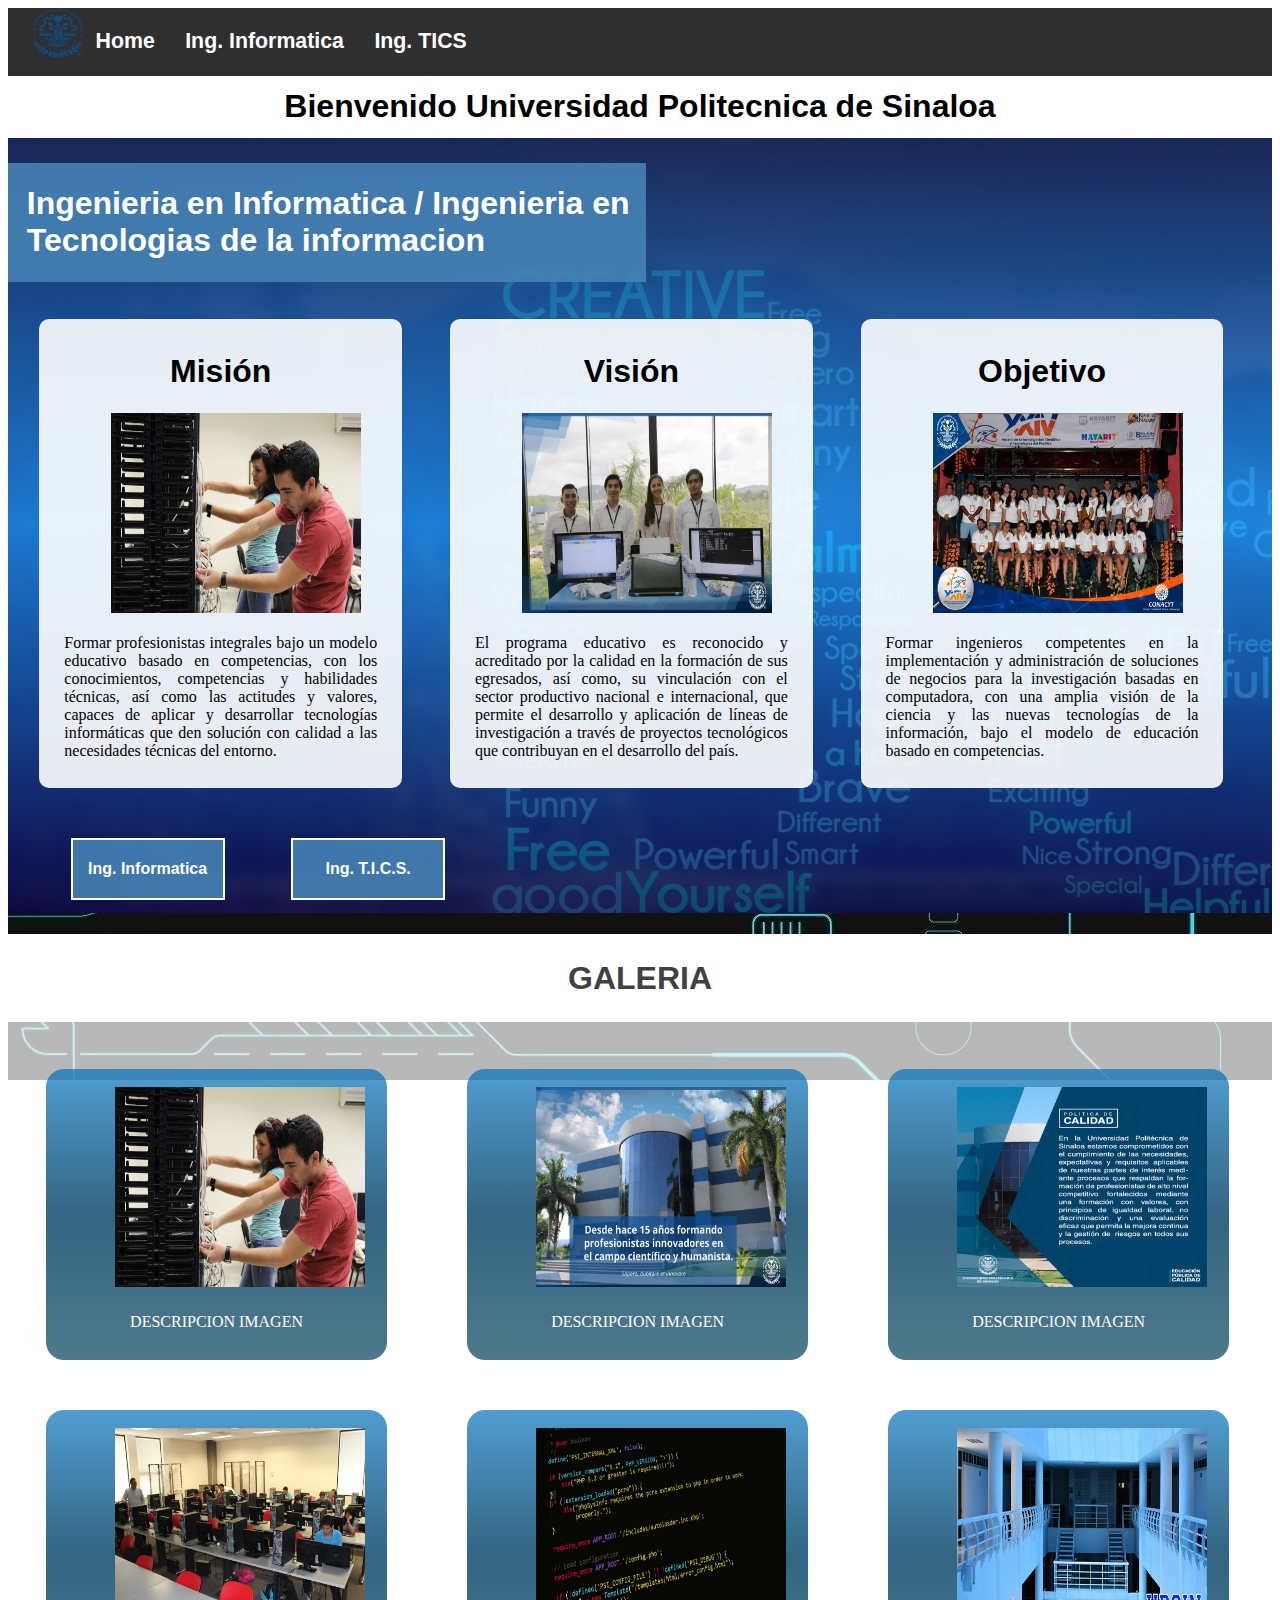
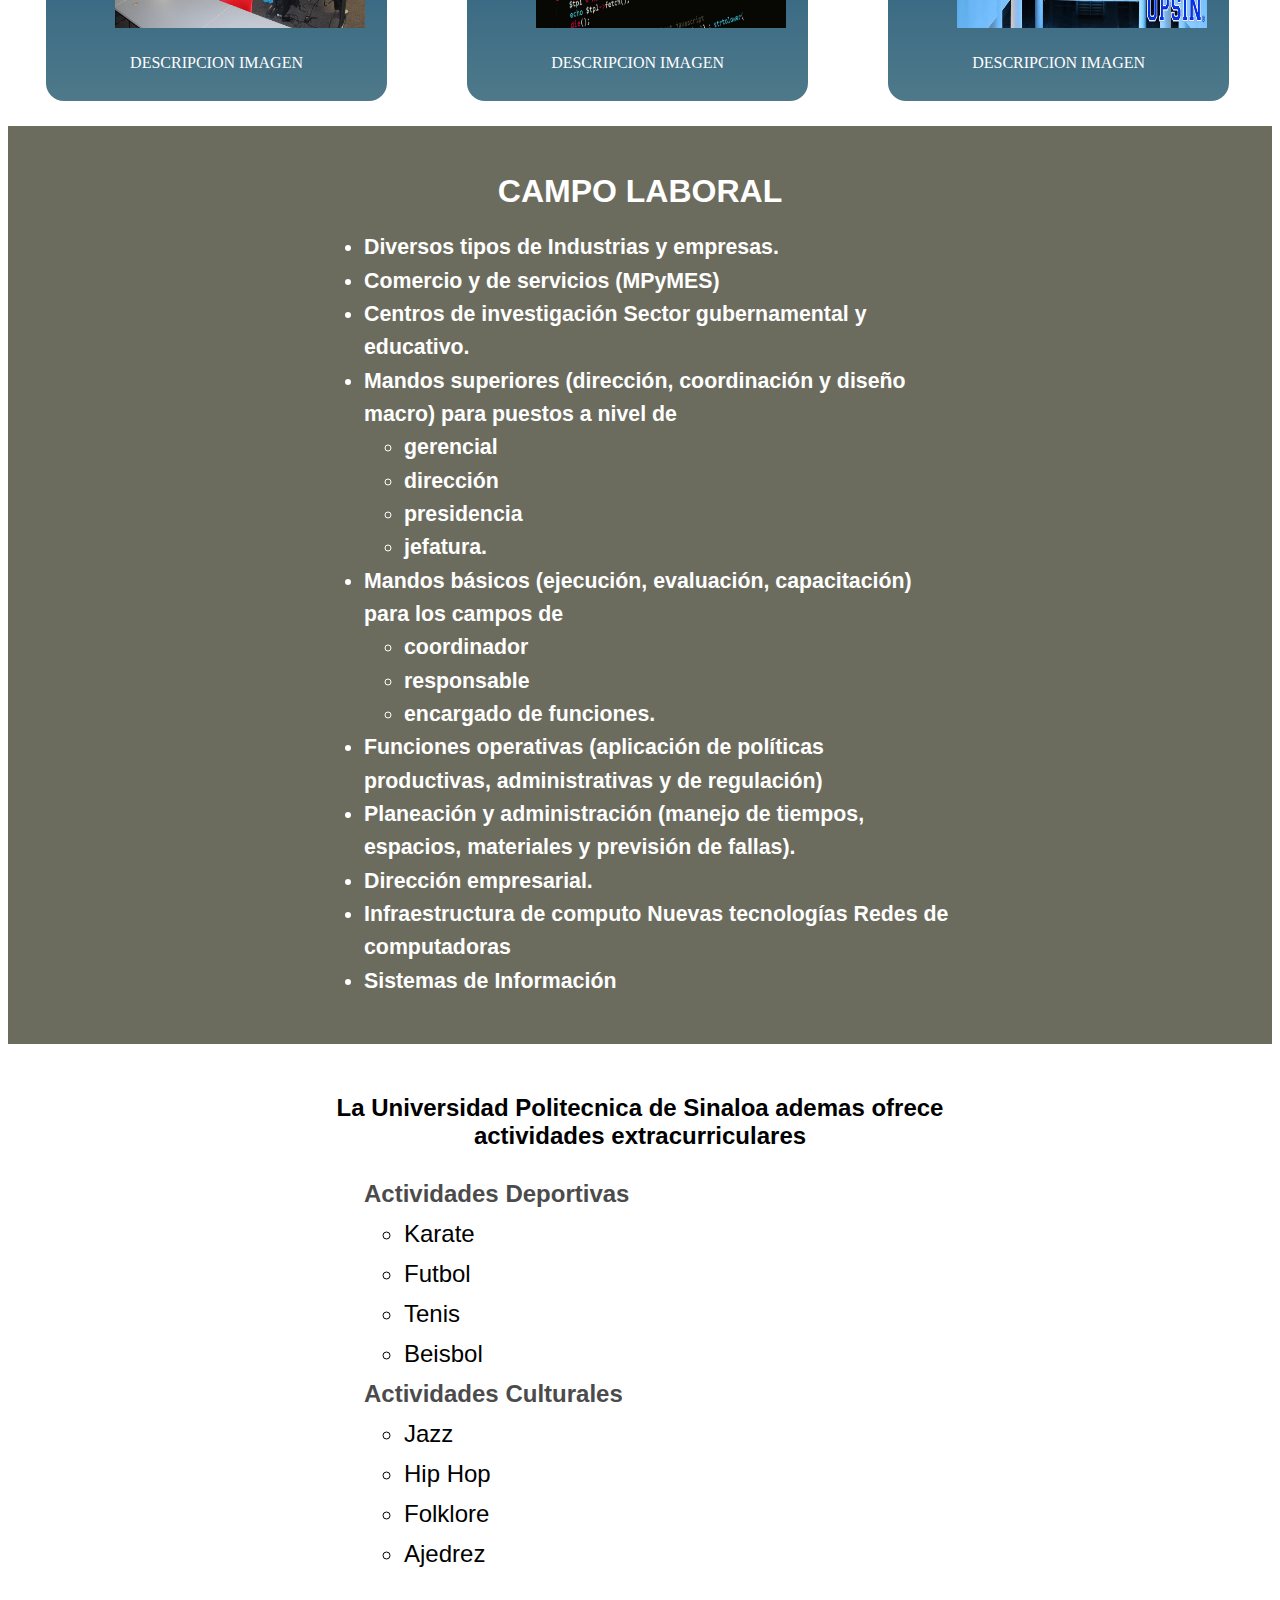
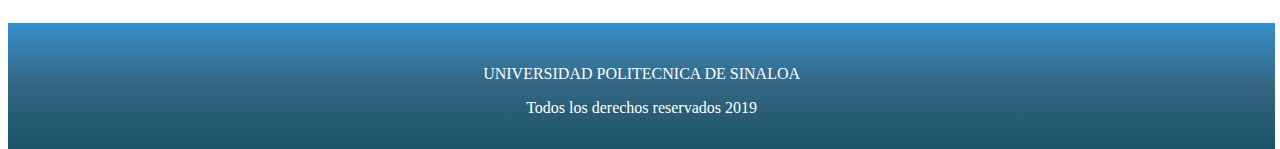
<file: index.html>
<!DOCTYPE html>
<html lang="en" style="min-height: 100%; position: relative;">
<head>
    <meta charset="UTF-8">
    <meta name="viewport" content="width=device-width, initial-scale=1.0">
    <meta http-equiv="X-UA-Compatible" content="ie=edge">
    <link rel="stylesheet" type="text/css" href="css/estilo.css">
    <link rel="shortcut icon" href="img/favicon.jpg">
    <title>UPSIN</title>
</head>
<body>
    

    <nav class="menu">
            <a id="logo" href="#"><img src="img/upsin_128.png" alt="imagen no disponible"></a>
        <ul>
           
            <li> <a href="#">Home</a></li>
            <li><a href="Informatica.html">Ing. Informatica</a></li>
            <li><a href="TICs.html">Ing. TICS</a></li>
        </ul>
    </nav>

    <header class="cabecera">
        <h1>Bienvenido Universidad Politecnica de Sinaloa</h1>
 
    </header>

    <div class="Contenedor" >
        <div class="Contenedor-introduccion">

                <div class="anuncio-flotante">
                        <h1>Ingenieria en  Informatica / Ingenieria en Tecnologias de la informacion</h1>
                    </div>
                    <div class="imagenes-inicio">
                            <article class="introduccion">
                                    <h1>Misión </h1>
                                    <img src="img/4a739e9f6f87da2088fa9ef3ff6ebc2a.jpg" alt="imagen no disponible">
                                    <p>Formar profesionistas integrales bajo un modelo educativo basado en competencias, con los conocimientos,
                                         competencias y habilidades técnicas, así como las actitudes y valores,
                                         capaces de aplicar y desarrollar tecnologías informáticas que den solución con calidad a las necesidades técnicas del entorno.</p>
                                </article>
                            
                                <article class="introduccion">
                                    <h1>Visión</h1>
                                    <img src="img/68675505_2413105405641352_4718913008003186688_o.jpg" alt="imagen no disponible">
                                <p>El programa educativo es reconocido y acreditado por la calidad en la formación de sus egresados,
                                     así como, su vinculación con el sector productivo nacional e internacional, que permite el desarrollo 
                                    y aplicación de líneas de investigación a través de proyectos tecnológicos que contribuyan en el desarrollo del país.</p>
                                </article>
                            
                                <article class="introduccion">
                                    <h1>Objetivo</h1>
                                    <img src="img/68813636_2414696028815623_7229147957440806912_n.jpg" alt="imagen no disponible">
                                <p>Formar ingenieros competentes en la implementación y administración de soluciones de negocios para la investigación basadas en computadora, 
                                    con una amplia visión de la ciencia y las nuevas tecnologías de la información, bajo el modelo de educación basado en competencias.</p>
                                </article>
                    </div>

                <div class="button" id="izq">
                    <a href="Informatica.html">Ing. Informatica</a>
                </div>
                <div class="button">
                    <a href="TICs.html">Ing. T.I.C.S.</a>
                </div>
        </div>
        
        <div class="galeria">
            <h1>GALERIA</h1>

            <article>
            
             <img src="img/4a739e9f6f87da2088fa9ef3ff6ebc2a.jpg" alt="imagen no disponible">
             <p>DESCRIPCION IMAGEN</p>
            </article>
           <article>
                <img src="img/61998177_2358904207728139_7248220468388298752_o.jpg" alt="imagen no disponible">
               <P>DESCRIPCION IMAGEN</P>
           </article>
           <article>
                <img src="img/70229284_2423185087966717_2555673216643235840_n.jpg" alt="imagen no disponible">
                <P>DESCRIPCION IMAGEN</P>
            </article>
            <article>
                
                    <img src="img/laboratorio_software.jpg" alt="imagen no disponible">
                    <P>DESCRIPCION IMAGEN</P>
                </article>
            <article>
                    
                  <img src="img/ciencia-codificando-codigo-276452.jpg" alt="imagen no disponible"> 
                        <P>DESCRIPCION IMAGEN</P>
            </article>
            <article>
                    
                    <img src="img/b35e5ead58ce6cd5c1b65189c3f12ba7.jpg" alt="imagen no disponible"> 
                          <P>DESCRIPCION IMAGEN</P>
              </article>


        </div>

        <div class="Campo-laboral">
            <h1>CAMPO LABORAL</h1>
            <ol>
                <li>Diversos tipos de Industrias y empresas.</li>
                <li>Comercio y de servicios (MPyMES)</li>
                <li>Centros de investigación Sector gubernamental y educativo.</li>
                <li>Mandos superiores (dirección, coordinación y diseño macro) para puestos a nivel de
                    <ul>
                        <li>gerencial</li>
                        <li>dirección</li>
                        <li>presidencia</li>
                        <li>jefatura.</li>
                    </ul>
                </li>
                <li>Mandos básicos (ejecución, evaluación, capacitación) para los campos de
                    <ul>
                        <li>coordinador</li>
                        <li>responsable</li>
                        <li>encargado de funciones.</li>
                    </ul>
                </li>
                <li>Funciones operativas (aplicación de políticas productivas, administrativas y de regulación)</li>
                <li>Planeación y administración (manejo de tiempos, espacios, materiales y previsión de fallas).</li>
                <li>Dirección empresarial.</li>
                <li>Infraestructura de computo Nuevas tecnologías Redes de computadoras</li>
                <li>Sistemas de Información</li>

            </ol>
        </div>
        <div class="otras-ofertas"> 

            <p>La Universidad Politecnica de Sinaloa ademas ofrece actividades extracurriculares</p>
            <ol>
                    <li>Actividades Deportivas
                        <ul>
                            <li>Karate</li>
                            <li>Futbol</li>
                            <li>Tenis</li>
                            <li>Beisbol</li>
                        </ul>
                    </li>
                    <li>Actividades Culturales
                            <ul>
                                    <li>Jazz</li>
                                    <li>Hip Hop</li>
                                    <li>Folklore</li>
                                    <li>Ajedrez</li>
                            </ul>
                    </li>
                    

            </ol>
        </div>
    
    </div>
    <footer>
        <p> UNIVERSIDAD POLITECNICA DE SINALOA </p>
        <p>Todos los derechos reservados 2019</p>

    </footer>
</body>
</html>
</file>
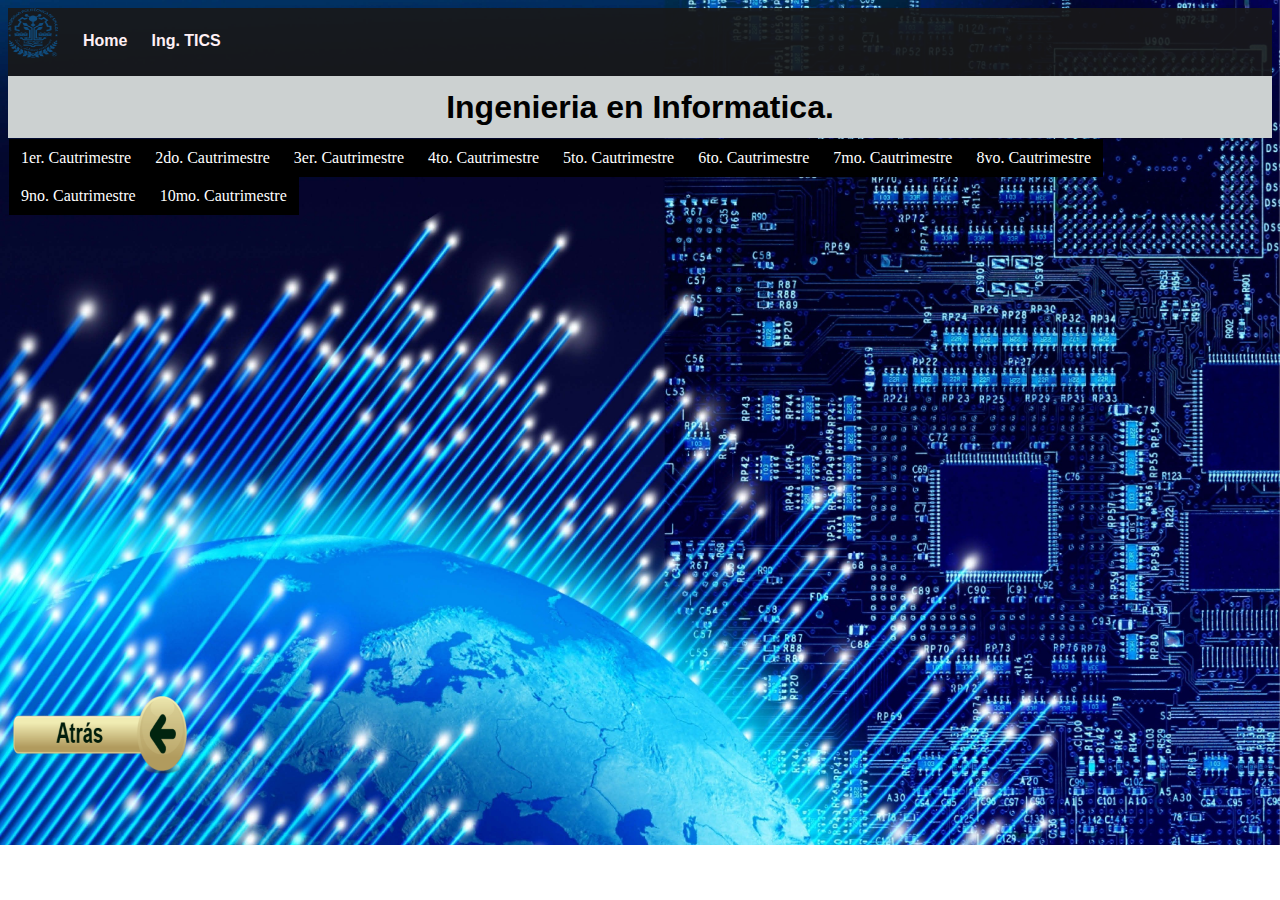
<file: Informatica.html>
<!DOCTYPE html>
<html lang="en">
<head>
    <meta charset="UTF-8">
    <title>Document</title>
    <link rel="stylesheet" href="css/estilo-informatica.css">
</head>
<body>
  <nav class="menu">
            <a href="index.html"><img src="img/upsin_128.png" alt=""></a>
        <ul>
           
            <li> <a href="index.html">Home</a></li>
            <li><a href="">Ing. TICS</a></li>
        </ul>
    </nav>
    <header class="cabecera">    
     <h1>Ingenieria en Informatica.</h1>
    </header>
    <div class="fondo">
    <ul class="primera">
<!--1er.Cuatri-->
        <li>
            <a href="#">1er. Cautrimestre</a>
            <ul>
                <li>
                    <table>
                       <tr>
                            <th>Tipo</th>
                            <th>Asignatura</th>
                            <th>Hora/semana</th>
                            <th>Total de hrs. Cuatrimestre</th>
                       </tr>
                       <tr>
                            <td>TR</td>
                            <td>Ingles 1</td>
                            <td>6</td>
                            <td>90</td>
                       </tr>
                       <tr>
                            <td>TR</td>
                            <td>Valores del ser</td>
                            <td>3</td>
                            <td>45</td>
                       </tr>
                       <tr>
                            <td>CV</td>
                            <td>Matematicas</td>
                            <td>8</td>
                            <td>120</td>
                       </tr>
                       <tr>
                            <td>CV</td>
                            <td>Fundamentos de fisica</td>
                            <td>8</td>
                            <td>120</td>
                       </tr>
                       <tr>
                            <td>ES</td>
                            <td>Logica de programacion</td>
                            <td>8</td>
                            <td>120</td>
                       </tr>
                       <tr>
                            <td>ES</td>
                            <td>Ing. de hardware</td>
                            <td>7</td>
                            <td>105</td>
                       </tr>
                    </table>
                </li>
            </ul>
        </li>
<!--2do..Cuatri-->
        <li>
            <a href="#">2do. Cautrimestre</a>
            <ul>
                <li>
                    <table>
                       <tr>
                            <th>Tipo</th>
                            <th>Asignatura</th>
                            <th>Hora/semana</th>
                            <th>Total de hrs. Cuatrimestre</th>
                       </tr>
                       <tr>
                            <td>TR</td>
                            <td>Ingles 2</td>
                            <td>6</td>
                            <td>90</td>
                       </tr>
                       <tr>
                            <td>TR</td>
                            <td>Inteligencia emocional</td>
                            <td>3</td>
                            <td>45</td>
                       </tr>
                       <tr>
                            <td>CV</td>
                            <td>Calculo diferencial e integral</td>
                            <td>8</td>
                            <td>120</td>
                       </tr>
                       <tr>
                            <td>CV</td>
                            <td>Administracion y contabilidad</td>
                            <td>7</td>
                            <td>105</td>
                       </tr>
                       <tr>
                            <td>ES</td>
                            <td>Fundamentos de programacion estructurada</td>
                            <td>8</td>
                            <td>120</td>
                       </tr>
                       <tr>
                            <td>ES</td>
                            <td>Mantenimiento de equipo de computo</td>
                            <td>7</td>
                            <td>105</td>
                       </tr>
                    </table>
                </li>
            </ul>
        </li>
<!--3er.Cuatri-->
           <li>
            <a href="#">3er. Cautrimestre</a>
             <ul>
                <li>
                    <table>
                       <tr>
                            <th>Tipo</th>
                            <th>Asignatura</th>
                            <th>Hora/semana</th>
                            <th>Total de hrs. Cuatrimestre</th>
                       </tr>
                       <tr>
                            <td>TR</td>
                            <td>Ingles 3</td>
                            <td>6</td>
                            <td>90</td>
                       </tr>
                       <tr>
                            <td>TR</td>
                            <td>Desarrollo interpersonal</td>
                            <td>3</td>
                            <td>45</td>
                       </tr>
                       <tr>
                            <td>CV</td>
                            <td>Probabilidad y estadisticas</td>
                            <td>6</td>
                            <td>90</td>
                       </tr>
                       <tr>
                            <td>ES</td>
                            <td>Analisis de sistemas</td>
                            <td>4</td>
                            <td>60</td>
                       </tr>
                       <tr>
                            <td>ES</td>
                            <td>Programacion estructurada</td>
                            <td>8</td>
                            <td>120</td>
                       </tr>
                       <tr>
                            <td>ES</td>
                            <td>Matematicas discretas</td>
                            <td>6</td>
                            <td>90</td>
                       </tr>
                       <tr>
                            <td>ES</td>
                            <td>Estructura de datos</td>
                            <td>7</td>
                            <td>105</td>
                       </tr>
                    </table>
                </li>
            </ul>
        </li>
<!--4to.Cuatri-->     
         <li>
            <a href="#">4to. Cautrimestre</a>
         <ul>
                <li>
                    <table>
                       <tr>
                            <th>Tipo</th>
                            <th>Asignatura</th>
                            <th>Hora/semana</th>
                            <th>Total de hrs. Cuatrimestre</th>
                       </tr>
                       <tr>
                            <td>TR</td>
                            <td>Ingles 4</td>
                            <td>6</td>
                            <td>90</td>
                       </tr>
                       <tr>
                            <td>TR</td>
                            <td>Habilidades del pensamiento</td>
                            <td>3</td>
                            <td>45</td>
                       </tr>
                       <tr>
                            <td>ES</td>
                            <td>Metodos numericos</td>
                            <td>5</td>
                            <td>75</td>
                       </tr>
                       <tr>
                            <td>ES</td>
                            <td>Diseño de sistemas</td>
                            <td>4</td>
                            <td>60</td>
                       </tr>
                       <tr>
                            <td>ES</td>
                            <td>Fundamentos de programacion orientada a objetos</td>
                            <td>6</td>
                            <td>90</td>
                       </tr>
                       <tr>
                            <td>TR</td>
                            <td>Estancia 1</td>
                            <td>16</td>
                            <td>240</td>
                       </tr>
                    </table>
                </li>
            </ul>
        </li>
<!--5to.Cuatri-->       
         <li>
            <a href="#">5to. Cautrimestre</a>
         <ul>
                <li>
                    <table>
                       <tr>
                            <th>Tipo</th>
                            <th>Asignatura</th>
                            <th>Hora/semana</th>
                            <th>Total de hrs. Cuatrimestre</th>
                       </tr>
                       <tr>
                            <td>TR</td>
                            <td>Ingles 5</td>
                            <td>6</td>
                            <td>90</td>
                       </tr>
                       <tr>
                            <td>TR</td>
                            <td>Habilidades organizacionales</td>
                            <td>3</td>
                            <td>45</td>
                       </tr>
                       <tr>
                            <td>ES</td>
                            <td>Fundamentos de redes de computadoras</td>
                            <td>8</td>
                            <td>120</td>
                       </tr>
                       <tr>
                            <td>ES</td>
                            <td>Ingenieria de software</td>
                            <td>7</td>
                            <td>105</td>
                       </tr>
                       <tr>
                            <td>ES</td>
                            <td>Programacion orientada a objetos</td>
                            <td>8</td>
                            <td>120</td>
                       </tr>
                       <tr>
                            <td>ES</td>
                            <td>Base de datos</td>
                            <td>8</td>
                            <td>120</td>
                       </tr>
                    </table>
                </li>
            </ul>
        </li>
<!--6to.Cuatri-->       
        <li>
            <a href="#">6to. Cautrimestre</a>
             <ul>
                <li>
                    <table>
                       <tr>
                            <th>Tipo</th>
                            <th>Asignatura</th>
                            <th>Hora/semana</th>
                            <th>Total de hrs. Cuatrimestre</th>
                       </tr>
                       <tr>
                            <td>TR</td>
                            <td>Ingles 6</td>
                            <td>6</td>
                            <td>90</td>
                       </tr>
                       <tr>
                            <td>TR</td>
                            <td>Etica profesional</td>
                            <td>3</td>
                            <td>45</td>
                       </tr>
                       <tr>
                            <td>ES</td>
                            <td>Diseño de redes de computadoras</td>
                            <td>8</td>
                            <td>120</td>
                       </tr>
                       <tr>
                            <td>ES</td>
                            <td>Ingenieria de software aplicada</td>
                            <td>7</td>
                            <td>105</td>
                       </tr>
                       <tr>
                            <td>ES</td>
                            <td>Sistemas operativos</td>
                            <td>8</td>
                            <td>120</td>
                       </tr>
                       <tr>
                            <td>ES</td>
                            <td>Base de datos distribuidas</td>
                            <td>8</td>
                            <td>120</td>
                       </tr>
                    </table>
                </li>
            </ul>
        </li>
<!--7mo.Cuatri-->
         <li>
            <a href="#">7mo. Cautrimestre</a>
             <ul>
                <li>
                    <table>
                       <tr>
                            <th>Tipo</th>
                            <th>Asignatura</th>
                            <th>Hora/semana</th>
                            <th>Total de hrs. Cuatrimestre</th>
                       </tr>
                       <tr>
                            <td>TR</td>
                            <td>Ingles 7</td>
                            <td>6</td>
                            <td>90</td>
                       </tr>
                       <tr>
                            <td>ES</td>
                            <td>Configuracion de redes de computadoras</td>
                            <td>6</td>
                            <td>90</td>
                       </tr>
                       <tr>
                            <td>CV</td>
                            <td>Gestion de proyectos de tecnologia</td>
                            <td>8</td>
                            <td>120</td>
                       </tr>
                       <tr>
                            <td>ES</td>
                            <td>Herramientas web</td>
                            <td>8</td>
                            <td>120</td>
                       </tr>
                       <tr>
                            <td>TR</td>
                            <td>Estancia 2</td>
                            <td>16</td>
                            <td>240</td>
                       </tr>
                    </table>
                </li>
            </ul>
        </li>
<!--8vo.Cuatri-->
        <li>
            <a href="#">8vo. Cautrimestre</a>
             <ul>
                <li>
                    <table>
                       <tr>
                            <th>Tipo</th>
                            <th>Asignatura</th>
                            <th>Hora/semana</th>
                            <th>Total de hrs. Cuatrimestre</th>
                       </tr>
                       <tr>
                            <td>TR</td>
                            <td>Ingles 8</td>
                            <td>6</td>
                            <td>90</td>
                       </tr>
                       <tr>
                            <td>CV</td>
                            <td>Investigacion de operaciones</td>
                            <td>6</td>
                            <td>90</td>
                       </tr>
                       <tr>
                            <td>ES</td>
                            <td>Administracion de redes de computadoras</td>
                            <td>6</td>
                            <td>90</td>
                       </tr>
                       <tr>
                            <td>ES</td>
                            <td>Programacion avanzada</td>
                            <td>8</td>
                            <td>120</td>
                       </tr>
                       <tr>
                            <td>ES</td>
                            <td>Programacion en internet</td>
                            <td>8</td>
                            <td>120</td>
                       </tr>
                       <tr>
                            <td>ES</td>
                            <td>Vision empresarial</td>
                            <td>6</td>
                            <td>90</td>
                       </tr>
                    </table>
                </li>
            </ul>
        </li>
<!--9no.Cuatri-->
        <li>
            <a href="#">9no. Cautrimestre</a>
             <ul>
                <li>
                    <table>
                       <tr>
                            <th>Tipo</th>
                            <th>Asignatura</th>
                            <th>Hora/semana</th>
                            <th>Total de hrs. Cuatrimestre</th>
                       </tr>
                       <tr>
                            <td>TR</td>
                            <td>Ingles 9</td>
                            <td>6</td>
                            <td>90</td>
                       </tr>
                       <tr>
                            <td>ES</td>
                            <td>Interaccion humano computadora</td>
                            <td>6</td>
                            <td>90</td>
                       </tr>
                       <tr>
                            <td>ES</td>
                            <td>Regional</td>
                            <td>8</td>
                            <td>120</td>
                       </tr>
                       <tr>
                            <td>ES</td>
                            <td>Administracion de la funcion informatica</td>
                            <td>7</td>
                            <td>105</td>
                       </tr>
                       <tr>
                            <td>ES</td>
                            <td>Investigacion aplicada</td>
                            <td>6</td>
                            <td>90</td>
                       </tr>
                       <tr>
                            <td>ES</td>
                            <td>Sistemas integrales de informacion</td>
                            <td>7</td>
                            <td>105</td>
                       </tr>
                    </table>
                </li>
            </ul>
        </li>
<!--10mo.Cuatri-->
        <li>
            <a href="#">10mo. Cautrimestre</a>
             <ul>
                <li>
                    <table>
                       <tr>
                            <th>Tipo</th>
                            <th>Asignatura</th>
                            <th>Hora/semana</th>
                            <th>Total de hrs. Cuatrimestre</th>
                       </tr>
                       <tr>
                            <td>CV</td>
                            <td>Estadias</td>
                            <td>40</td>
                            <td>600</td>
                       </tr>
                    </table>
                </li>
            </ul>
        </li>
    </ul>
     <div class="footer">    
   <footer>    
   <a href="index.html"><img src="img/boton.png" alt=""></a>
   </footer>
   </div>
    </div>
</body>
</html>
</file>
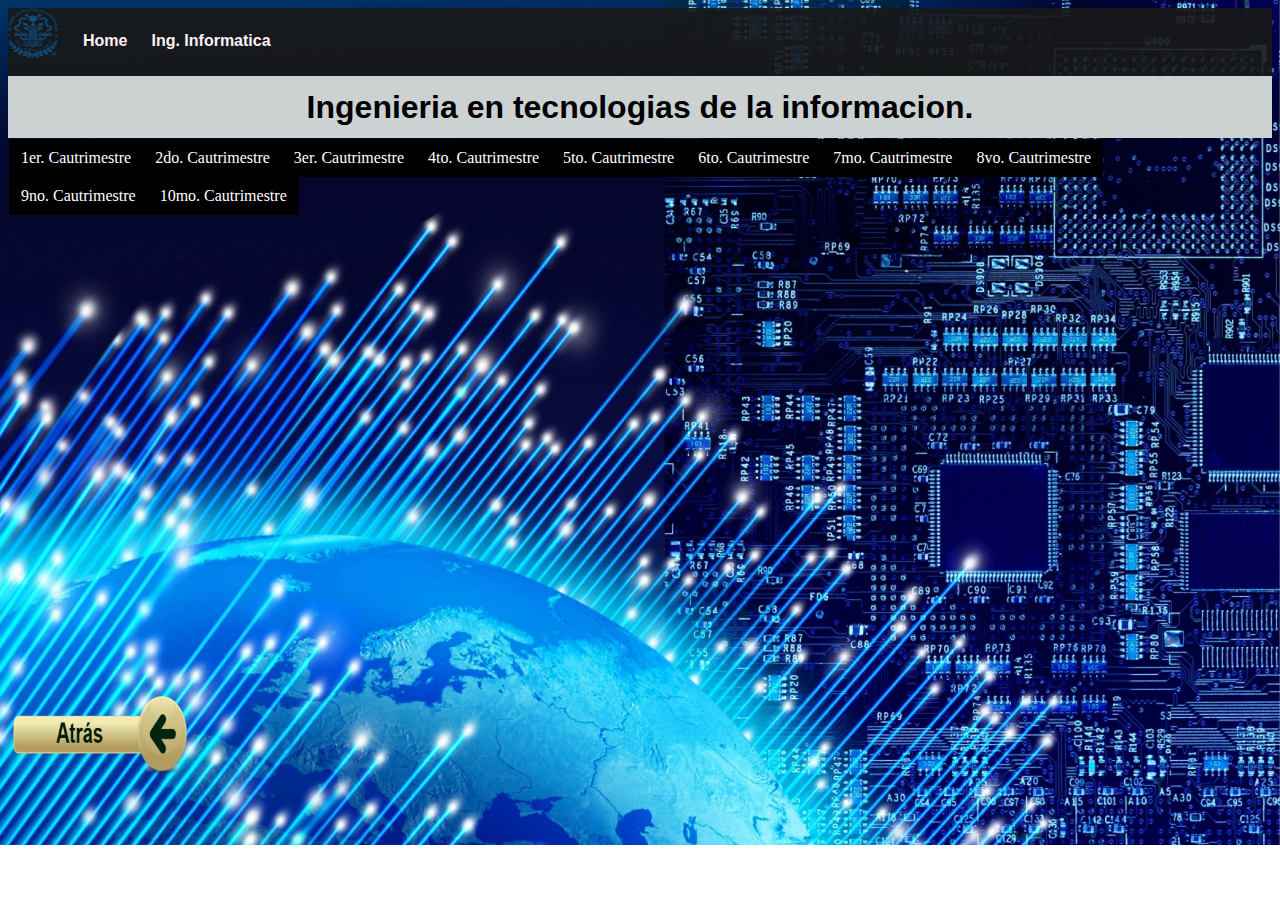
<file: TICs.html>
<!DOCTYPE html>
<html lang="en">
<head>
    <meta charset="UTF-8">
    <title>Ingenieria Tecnologias de la informacion.</title>
    <link rel="stylesheet" href="css/estilo-informatica.css">
</head>
<body>
  <nav class="menu">
            <a href="index.html"><img src="img/upsin_128.png" alt=""></a>
        <ul>
           
            <li> <a href="index.html">Home</a></li>
            <li><a href="Informatica.html"9>Ing. Informatica</a></li>
        </ul>
    </nav>
    <header class="cabecera">    
     <h1>Ingenieria en tecnologias de la informacion.</h1>
    </header>
    <div class="fondo">
    <ul class="primera">
<!--1er.Cuatri-->
        <li>
            <a href="#">1er. Cautrimestre</a>
            <ul>
                <li>
                    <table>
                       <tr>
                            <th>Asignatura</th>
                            <th>Hora/semana</th>
                            <th>Total de hrs. Cuatrimestre</th>
                       </tr>
                       <tr>
                            <td>Ingles 1</td>
                            <td>6</td>
                            <td>90</td>
                       </tr>
                       <tr>
                            <td>Quimica basica</td>
                            <td>6</td>
                            <td>90</td>
                       </tr>
                       <tr>
                            <td>Algebra lineal</td>
                            <td>7</td>
                            <td>105</td>
                       </tr>
                       <tr>
                            <td>Introduccion a la programacion</td>
                            <td>7</td>
                            <td>105</td>
                       </tr>
                       <tr>
                            <td>Introduccion a las tecnologias de informacion</td>
                            <td>4</td>
                            <td>60</td>
                       </tr>
                       <tr>
                            <td>Herramientas ofimaticas</td>
                            <td>4</td>
                            <td>60</td>
                       </tr>
                       <tr>
                            <td>Expresion oral y escrita 1</td>
                            <td>6</td>
                            <td>90</td>
                       </tr>
                    </table>
                </li>
            </ul>
        </li>
<!--2do..Cuatri-->
        <li>
            <a href="#">2do. Cautrimestre</a>
            <ul>
                <li>
                    <table>
                       <tr>
                            <th>Asignatura</th>
                            <th>Hora/semana</th>
                            <th>Total de hrs. Cuatrimestre</th>
                       </tr>
                       <tr>
                            <td>Ingles 2</td>
                            <td>6</td>
                            <td>90</td>
                       </tr>
                       <tr>
                            <td>Desarrollo humano y valores</td>
                            <td>4</td>
                            <td>60</td>
                       </tr>
                       <tr>
                            <td>Funciones matematicas</td>
                            <td>5</td>
                            <td>75</td>
                       </tr>
                       <tr>
                            <td>Fisica</td>
                            <td>5</td>
                            <td>75</td>
                       </tr>
                       <tr>
                            <td>Electricidad y magnetismo</td>
                            <td>4</td>
                            <td>60</td>
                       </tr>
                       <tr>
                            <td>Matematicas basicas para computacion</td>
                            <td>8</td>
                            <td>120</td>
                       </tr>
                       <tr>
                            <td>Arquitectura basica para computacion</td>
                            <td>8</td>
                            <td>120</td>
                       </tr>
                    </table>
                </li>
            </ul>
        </li>
<!--3er.Cuatri-->
           <li>
            <a href="#">3er. Cautrimestre</a>
             <ul>
                <li>
                    <table>
                       <tr>
                            <th>Asignatura</th>
                            <th>Hora/semana</th>
                            <th>Total de hrs. Cuatrimestre</th>
                       </tr>
                       <tr>
                            <td>Ingles 3</td>
                            <td>6</td>
                            <td>90</td>
                       </tr>
                       <tr>
                            <td>Inteligencia emocional y manejo de conflictos</td>
                            <td>4</td>
                            <td>60</td>
                       </tr>
                       <tr>
                            <td>Calculo diferencial</td>
                            <td>5</td>
                            <td>75</td>
                       </tr>
                       <tr>
                            <td>Probabilidad y estadistica</td>
                            <td>6</td>
                            <td>90</td>
                       </tr>
                       <tr>
                            <td>Programacion</td>
                            <td>8</td>
                            <td>120</td>
                       </tr>
                       <tr>
                            <td>Introduccion a redes</td>
                            <td>6</td>
                            <td>90</td>
                       </tr>
                       <tr>
                            <td>Mantenimiento a equipo de computo</td>
                            <td>5</td>
                            <td>75</td>
                       </tr>
                    </table>
                </li>
            </ul>
        </li>
<!--4to.Cuatri-->     
         <li>
            <a href="#">4to. Cautrimestre</a>
         <ul>
                <li>
                    <table>
                       <tr>
                            <th>Asignatura</th>
                            <th>Hora/semana</th>
                            <th>Total de hrs. Cuatrimestre</th>
                       </tr>
                       <tr>
                            <td>Ingles 4</td>
                            <td>6</td>
                            <td>90</td>
                       </tr>
                       <tr>
                            <td>Habilidades cognitivas y creativas</td>
                            <td>4</td>
                            <td>60</td>
                       </tr>
                       <tr>
                            <td>Calculo integral</td>
                            <td>4</td>
                            <td>60</td>
                       </tr>
                       <tr>
                            <td>Ingenieria de software</td>
                            <td>5</td>
                            <td>75</td>
                       </tr>
                       <tr>
                            <td>Estructura de datos</td>
                            <td>7</td>
                            <td>105</td>
                       </tr>
                       <tr>
                            <td>Ruteo y conmutacion</td>
                            <td>6</td>
                            <td>90</td>
                       </tr>
                       <tr>
                            <td>Estancia 1</td>
                            <td>8</td>
                            <td>120</td>
                       </tr>
                    </table>
                </li>
            </ul>
        </li>
<!--5to.Cuatri-->       
         <li>
            <a href="#">5to. Cautrimestre</a>
         <ul>
                <li>
                    <table>
                       <tr>
                            <th>Asignatura</th>
                            <th>Hora/semana</th>
                            <th>Total de hrs. Cuatrimestre</th>
                       </tr>
                       <tr>
                            <td>Ingles 5</td>
                            <td>6</td>
                            <td>90</td>
                       </tr>
                       <tr>
                            <td>Etica profesional</td>
                            <td>4</td>
                            <td>60</td>
                       </tr>
                       <tr>
                            <td>Matematicas para ingenieria</td>
                            <td>5</td>
                            <td>75</td>
                       </tr>
                       <tr>
                            <td>Fisica para ingenieria</td>
                            <td>5</td>
                            <td>75</td>
                       </tr>
                       <tr>
                            <td>Fundamentos de programacion orientada a objetos</td>
                            <td>6</td>
                            <td>90</td>
                       </tr>
                       <tr>
                            <td>Escalamiento de redes</td>
                            <td>6</td>
                            <td>90</td>
                       </tr>
                       <tr>
                            <td>Base de datos</td>
                            <td>8</td>
                            <td>120</td>
                       </tr>
                    </table>
                </li>
            </ul>
        </li>
<!--6to.Cuatri-->       
        <li>
            <a href="#">6to. Cautrimestre</a>
             <ul>
                <li>
                    <table>
                       <tr>
                            <th>Asignatura</th>
                            <th>Hora/semana</th>
                            <th>Total de hrs. Cuatrimestre</th>
                       </tr>
                       <tr>
                            <td>Ingles 6</td>
                            <td>6</td>
                            <td>90</td>
                       </tr>
                       <tr>
                            <td>Habilidades genenciales</td>
                            <td>4</td>
                            <td>60</td>
                       </tr>
                       <tr>
                            <td>Matematicas para ingenieria 2</td>
                            <td>6</td>
                            <td>90</td>
                       </tr>
                       <tr>
                            <td>Sistemas operativos</td>
                            <td>7</td>
                            <td>105</td>
                       </tr>
                       <tr>
                            <td>Programacion orientadas a objetos</td>
                            <td>6</td>
                            <td>90</td>
                       </tr>
                       <tr>
                            <td>Interconexion de redes</td>
                            <td>5</td>
                            <td>75</td>
                       </tr>
                       <tr>
                            <td>Administracion de base de datos</td>
                            <td>7</td>
                            <td>105</td>
                       </tr>
                    </table>
                </li>
            </ul>
        </li>
<!--7mo.Cuatri-->
         <li>
            <a href="#">7mo. Cautrimestre</a>
             <ul>
                <li>
                    <table>
                       <tr>
                            <th>Asignatura</th>
                            <th>Hora/semana</th>
                            <th>Total de hrs. Cuatrimestre</th>
                       </tr>
                       <tr>
                            <td>Ingles 7</td>
                            <td>6</td>
                            <td>90</td>
                       </tr>
                       <tr>
                            <td>Liderazgo de equipos de alto desempeño</td>
                            <td>4</td>
                            <td>60</td>
                       </tr>
                       <tr>
                            <td>Formulacion de proyectos de tecnologias de informacion</td>
                            <td>5</td>
                            <td>75</td>
                       </tr>
                       <tr>
                            <td>Lenguajes y automatas</td>
                            <td>8</td>
                            <td>120</td>
                       </tr>
                       <tr>
                            <td>Programacion web</td>
                            <td>5</td>
                            <td>75</td>
                       </tr>
                       <tr>
                            <td>Ingenieria de requisitos</td>
                            <td>4</td>
                            <td>60</td>
                       </tr>
                       <tr>
                            <td>Estancia 2</td>
                            <td>8</td>
                            <td>120</td>
                       </tr>
                    </table>
                </li>
            </ul>
        </li>
<!--8vo.Cuatri-->
        <li>
            <a href="#">8vo. Cautrimestre</a>
             <ul>
                <li>
                    <table>
                       <tr>
                            <th>Asignatura</th>
                            <th>Hora/semana</th>
                            <th>Total de hrs. Cuatrimestre</th>
                       </tr>
                       <tr>
                            <td>Ingles 8</td>
                            <td>6</td>
                            <td>90</td>
                       </tr>
                       <tr>
                            <td>Tecnologias de virtualizacion</td>
                            <td>5</td>
                            <td>75</td>
                       </tr>
                       <tr>
                            <td>Administracion de proyectos de tecnologias de informacion</td>
                            <td>5</td>
                            <td>75</td>
                       </tr>
                       <tr>
                            <td>Tecnologias y aplicaciones en internet</td>
                            <td>6</td>
                            <td>90</td>
                       </tr>
                       <tr>
                            <td>Diseño de interfaces</td>
                            <td>6</td>
                            <td>90</td>
                       </tr>
                       <tr>
                            <td>Sistemas inteligentes</td>
                            <td>6</td>
                            <td>90</td>
                       </tr>
                       <tr>
                            <td>Gestion de desarrollo de software</td>
                            <td>6</td>
                            <td>90</td>
                       </tr>
                    </table>
                </li>
            </ul>
        </li>
<!--9no.Cuatri-->
        <li>
            <a href="#">9no. Cautrimestre</a>
             <ul>
                <li>
                    <table>
                       <tr>
                            <th>Asignatura</th>
                            <th>Hora/semana</th>
                            <th>Total de hrs. Cuatrimestre</th>
                       </tr>
                       <tr>
                            <td>Ingles 9</td>
                            <td>6</td>
                            <td>90</td>
                       </tr>
                       <tr>
                            <td>Inteligencia de negocios</td>
                            <td>7</td>
                            <td>105</td>
                       </tr>
                       <tr>
                            <td>Desarrollo de negocios para tecnologias de informacion</td>
                            <td>4</td>
                            <td>60</td>
                       </tr>
                       <tr>
                            <td>Sistemas embebidos</td>
                            <td>6</td>
                            <td>90</td>
                       </tr>
                       <tr>
                            <td>Programacion movil</td>
                            <td>7</td>
                            <td>105</td>
                       </tr>
                       <tr>
                            <td>Seguridad informatica</td>
                            <td>5</td>
                            <td>75</td>
                       </tr>
                       <tr>
                            <td>Expresion oral y escrita 2</td>
                            <td>6</td>
                            <td>90</td>
                       </tr>
                    </table>
                </li>
            </ul>
        </li>
<!--10mo.Cuatri-->
        <li>
            <a href="#">10mo. Cautrimestre</a>
             <ul>
                <li>
                    <table>
                       <tr>
                            <th>Asignatura</th>
                            <th>Hora/semana</th>
                            <th>Total de hrs. Cuatrimestre</th>
                       </tr>
                       <tr>
                            <td>Estadias</td>
                            <td>40</td>
                            <td>600</td>
                       </tr>
                    </table>
                </li>
            </ul>
        </li>
    </ul>
     <div class="footer">    
   <footer>    
   <a href="index.html"><img src="img/boton.png" alt=""></a>
   </footer>
   </div>
    </div>
</body>
</html>
</file>
<file: css/estilo.css>
body{
    min-height:100%;

    
}

.menu {
background: rgba(24, 24, 24, 0.9);
overflow: hidden;
position: relative;

}

.menu a{
    text-decoration: none;
    color:white;
    text-align: center;
    font-weight: bold;
    font-family: Arial, Helvetica, sans-serif;
}

.menu ul li{
     list-style: none;
    display: inline-block;
    padding: 0% 1%;
}

.menu li:hover{
  
  background: rgb(25,25,25);
}

.menu a:hover{
    color:rgba(30, 144, 255,0.8);
}
.menu #logo img{

    height: 50px;
    width: 50px;
    padding-left:2%;
    float: left;
}

.cabecera h1{
    background:white;
    text-align: center;
    margin: 0 0;
    padding: 1% 0;
    font-family: Arial, Helvetica, sans-serif;
}

.Contenedor{
 

    height: 100%;
    background-image: linear-gradient(rgba(0, 191, 255,0.8),rgba(30, 144, 255,0.8),rgba(65, 105, 225,0.8)),url('../img/1172754-developer-wallpaper-hd-1920x1080-samsung-galaxy.jpg');
    background-repeat: no-repeat;
    background-attachment: fixed;
}

.Contenedor-introduccion{
    padding: 1% 1% 1% 0%;
    height: 100%;
    background-image: linear-gradient(rgba(26, 40, 102, 0.8),rgba(30, 144, 255,0.8),rgba(10,0,85,0.7)),url('../img/164638.jpg');
}
.Contenedor .anuncio-flotante{
    display: block;
    margin:1% 0% 1% 0%;
    padding: 1px 1% 1px 0; 
    background: RGBa(70, 130, 180,0.9);
    color:white;
    width: 50%;
}

.anuncio-flotante h1{
    padding: 0 0 0 3%;
    font-family: Arial, Helvetica, sans-serif;
}

.introduccion{
    background:rgba(255,255,255,0.9);
    height:auto;
    width: 25%;
    display: inline-block;
    border-radius: 10px;
    padding:1% 2%;
    margin-top: 2%;
    margin-right: 1%;
    margin-left: 2.5%;

}
.introduccion:hover{
    background: white;
    color:rgb(75,75,75);
  
}
.introduccion h1{
    font-family: Arial, Helvetica, sans-serif;
    text-align: center;
}

.introduccion p{
    text-align: justify;
    font-family: Cambria, Cochin, Georgia, Times, 'Times New Roman', serif;
    
}

.introduccion img{
    height: 200px;
    width:250px;
    padding: 1px 15%;
    
}

.button{
    display: inline-block;
    margin: 4% 0% 0% 5%;
    background: rgba(70, 130, 180, 0.9);
    color:white;
    height: auto;
    width: 150px;
    text-align: center;
    padding: 20px 0px;
    border:2px solid white;
}


.button:hover{
    background: rgba(80, 150, 190, 0.9);
    cursor: pointer;
    font-size: 13pt;
    border:none;

}
.button a{
    text-decoration: none;
    
    color:white;
    font-weight: bolder;
    font-family: Arial, Helvetica, sans-serif;
    
}

.galeria{
    background: rgba(255,255,255,0.7);
    height: auto;
    width: auto;
 
}


.galeria h1{
    background: white;
    font-family: Arial, Helvetica, sans-serif;
    text-align: center  ;
    color:rgb(65,65,65);
    padding-top: 2%;
    padding-bottom: 2%;
}

.galeria article{
    padding: 1% 2% 1% 2%;
    background: linear-gradient(rgba(6, 115, 189, 0.7),rgba(0, 63, 99, 0.8),rgba(3, 64, 88, 0.7)) ;
    width: 23%;
    display: inline-block;
    margin: 2% 3% 2% 3%;  
    border-radius: 18px;

}




.galeria img{
    height: 200px;
    width:250px;  
    padding: 2% 15%;

    
}

.galeria img:hover{
    padding: 0% 0%;
    border: 4px solid rgba(3, 64, 88, 0.7);
    transform : scale(1.5);
    -moz-transform : scale(1.5);      /* Firefox */
    -webkit-transform : scale(1.5);   /* Chrome - Safari */
    -o-transform : scale(1.5);        /* Opera */
}



.galeria p{
    text-align: center;
    color:white;
}




.Campo-laboral{
    background: rgba(45,45,25,0.7);
    padding:2% 25%;
}

.Campo-laboral h1{
    color: white;
    font-family: Arial, Helvetica, sans-serif;
    text-align: center;
    font-weight: bold;
}

.Campo-laboral ol,ul {
color:white;
font-family: Arial, Helvetica, sans-serif;
font-size: 16pt;

}

.Campo-laboral ol{
    list-style-type: disc;
font-weight: bold;
line-height: 25pt;
}



.otras-ofertas{
    background:rgba(255,255,255,0.9);
    padding:2% 25%;
}

.otras-ofertas p{
    font-family: Arial, Helvetica, sans-serif;
  text-align: center;
  font-size: 18pt;
  font-weight: bold;
}

.otras-ofertas ul,ol{
    font-family: Arial, Helvetica, sans-serif;
    font-size: 18pt;
    color:black;
    line-height: 30pt;
    display: block;
    
}

.otras-ofertas ol{
    list-style: none;
    font-weight: bold;
    color:rgb(75, 75, 75);
}

.otras-ofertas ul{
    font-weight: 100;
}



footer{
    background: linear-gradient(rgba(6, 115, 189, 0.8),rgba(0, 63, 99, 0.8),rgba(3, 64, 88, 0.9));
    height: 100px;
    width: 99%;
    padding-top: 2%;
    position:  absolute;
    text-align: center;
    color:white;
}
</file>
<file: css/estilo-informatica.css>
body{
    min-height: 100%;
}
.menu {
background: rgba(24, 24, 24, 0.9);
overflow: hidden;
position: relative;
}
.menu a{
    text-decoration: none;
    color:white;
    padding: 28px 10px;
    text-align: center;
    font-weight: bold;
    font-family: Arial, Helvetica, sans-serif;
}

.menu ul li{
     list-style: none;
    display: inline-block;
    position: relative;  
    bottom: 10px;
    left: 15px;
}
.menu li a:hover{
    background: red;
}
.menu a{
    color: lavenderblush;
}
.menu img{
     height: 50px;
    width: 50px;
    float: left;
}
.menu img:hover{
    background: white;
}
.cabecera h1{
    background:#CCD1D1 ;
    text-align: center;
    margin: 0 0;
    padding: 1% 0;
    font-family: Arial, Helvetica, sans-serif;
}
.footer img:hover{
    opacity: .5;
    }
.footer img{
    width: 200px;
    height: 100px;
    position: absolute;
    top: 688px;
    bottom:0px;
    left:0px;
}
body{
    background-image: url("../img/fondo2.jpg");
    background-repeat: no-repeat;
    background-attachment: fixed;
    background-size: 100%;
}
.primera ul{
    list-style: none;
    margin: 0px;
    padding: 0px;
}
.primera > li{
    float:left;
}
.primera li a{
    background-color: #000;
    color: white;
    text-decoration: none;
    position: relative;
    bottom: 15px;
    right: 39px;
    padding: 10px 12px;
    display: block;
}
.primera li a:hover{
    background-color: #434343;
}
.primera li a:active{
    background-color: red;
}

table{
    border-collapse: collapse;
    width: 100%;
}
table,td,th{
    border: 2px solid black;   
    background-color: #E8F5EC ;
}
th,td{
    height: 50px;
    text-align: center;
}
th{
    background-color: #73E35A;
}
td{
    color: red;
}
.primera li ul{
    display: none;
    position: absolute;
}
.primera li:hover>ul{
     display: block;
    transition: all 1s;
    table-layout: auto;
    
}
</file>
